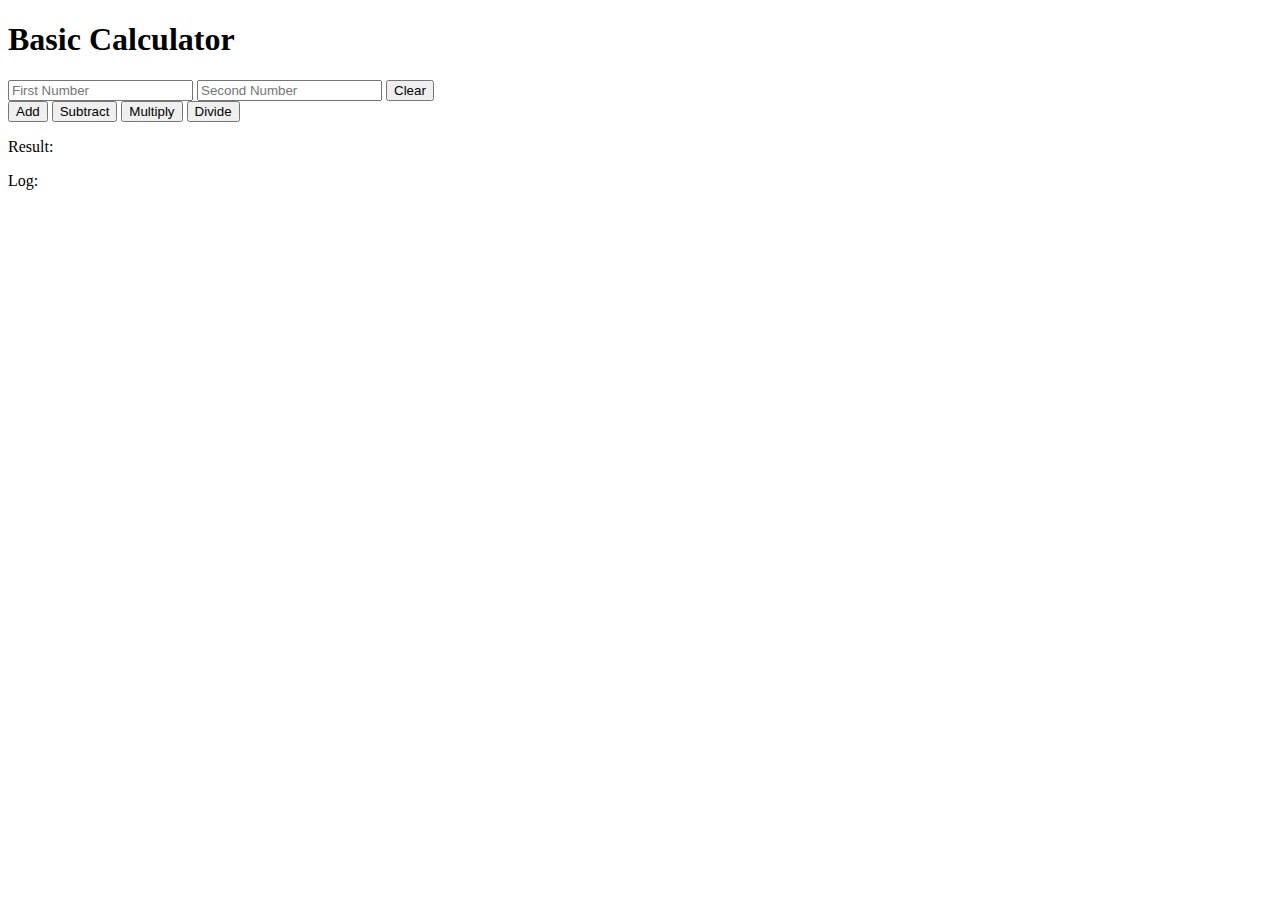
<file: CS22002/Week1_Basic-Calculator/index.html>
<!DOCTYPE html>
<html lang="en">
    <head>
        <meta charset="UTF-8">
        <meta name="viewport" content="width:device-width, initial-scale:1.0">
        <title>Basic Calculator</title>
    </head>
    <body>
        <h1>Basic Calculator</h1>
        <div>
            <input type="number" id="num1" placeholder="First Number">
            <input type="number" id="num2" placeholder="Second Number">
            <button id="clear">Clear</button>
        </div>
        <div>
            <button id="add">Add</button>
            <button id="subtract">Subtract</button>
            <button id="multiply">Multiply</button>
            <button id="divide">Divide</button>
        </div>
        <p id="result">Result: </p>
        <p id="log">Log: </p>
    </body>
    <script src="script.js"></script>
</html>
</file>
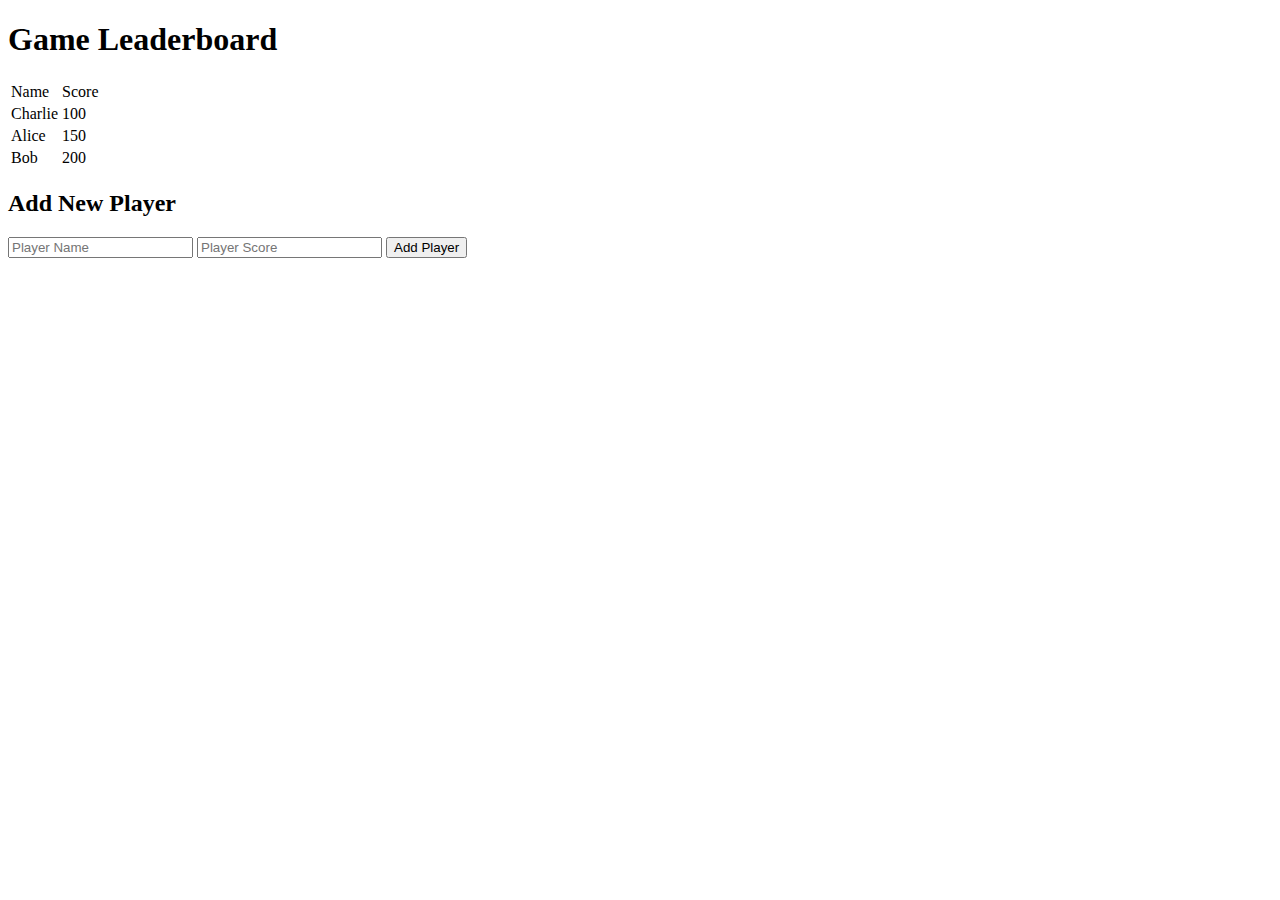
<file: CS22002/Week2_Leaderboard/index.html>
<!DOCTYPE html>
<html lang="en">
    <head>
    <meta charset="UTF-8">
    <meta name="viewport" content="width=device-width, initial-scale=1.0">
    <title>Dynamic Leaderboard</title>
    </head>
    <body>
        <h1>Game Leaderboard</h1>
        <table id="leaderboard">
            <tr>
                <th>Player</th>
                <th>Score</th>
            </tr>
        </table>
        <h2>Add New Player</h2>
        <input type="text" id="newName" placeholder="Player Name">
        <input type="text" id="newScore" placeholder="Player Score">
        <button onclick="addPlayer()">Add Player</button>
        <script src="script.js"></script>
    </body>
</html>
</file>
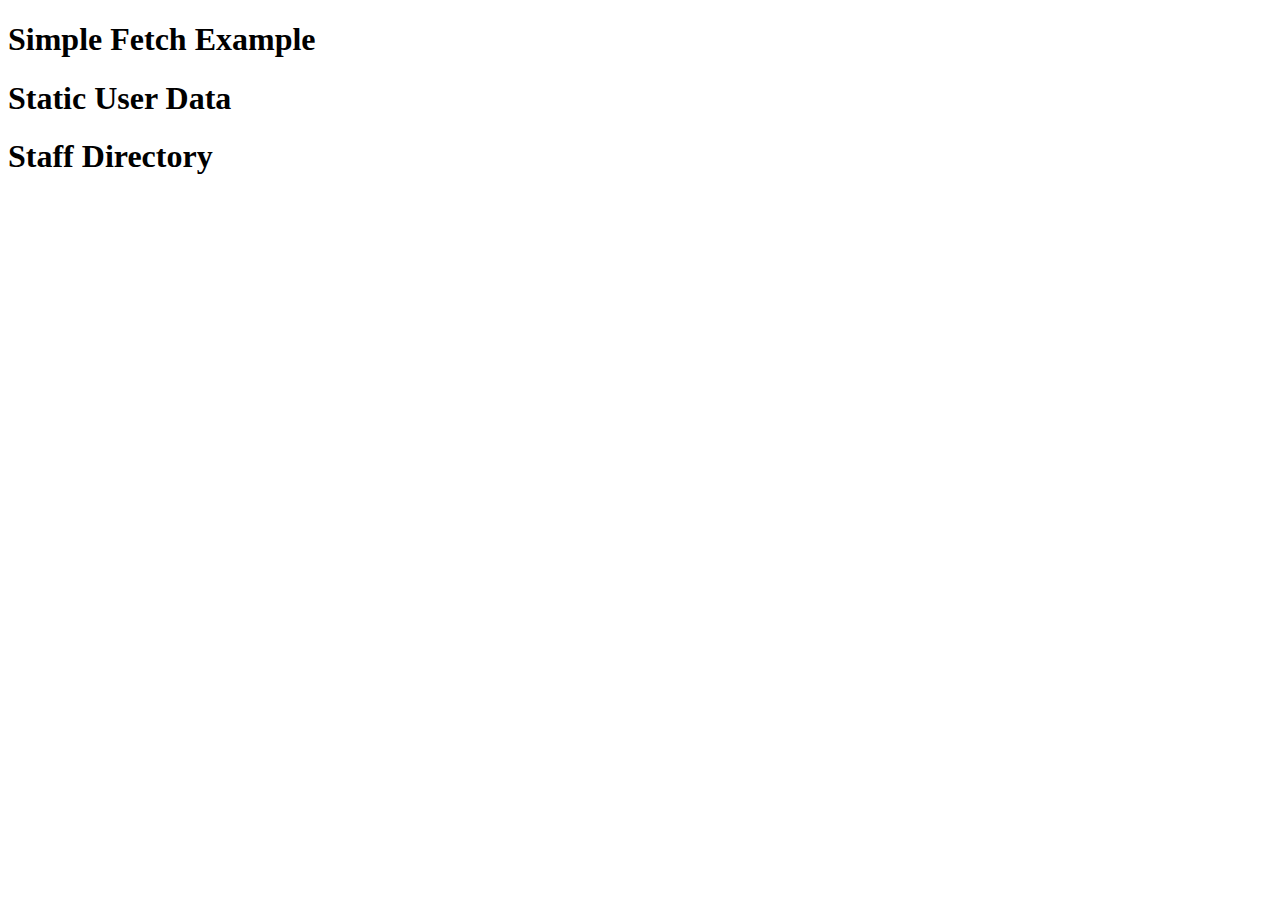
<file: CS22002/Week3_FetchExample/index.html>
<!DOCTYPE html>
<html lang="en">
    <head>
        <meta charset="UTF-8">
        <meta name="viewport" content="width=device-width, initial-scale=1.0">
        <title>Fetch Example</title>
    </head>
    <body>
        <h1>Simple Fetch Example</h1>
        <div id="output"></div>
        <h1>Static User Data</h1>
        <div id="user"></div>
        <h1>Staff Directory</h1>
        <div id="staffList"></div>
    </body>
    <script src="script.js"></script>
</html>
</file>
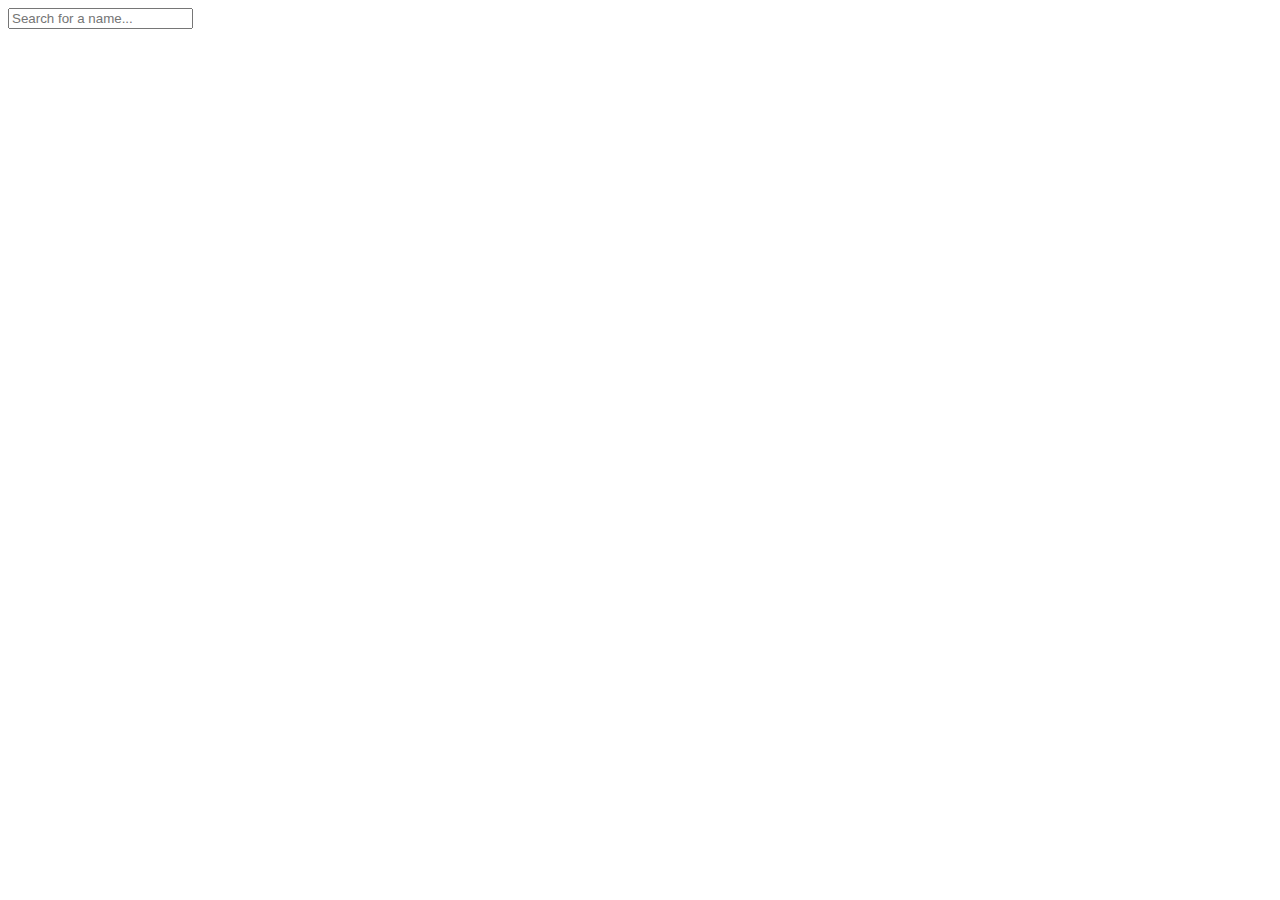
<file: CS22002/Week4_InteractiveFeatures/index.html>
<!DOCTYPE html>
<html lang="en">
    <head>
        <meta charset="UTF-8">
        <meta name="viewport" content="width=device-width, initial-scale=1.0">
        <title>Interactive Web Features</title>
    </head>
    <body class="container py-4">
        <input type="text" id="searchInput" class="form-control mb-3" placeholder="Search for a name...">
        <div id="userContainer" class="row"></div>
    </body>
    <script src="script.js"></script>
</html>
</file>
